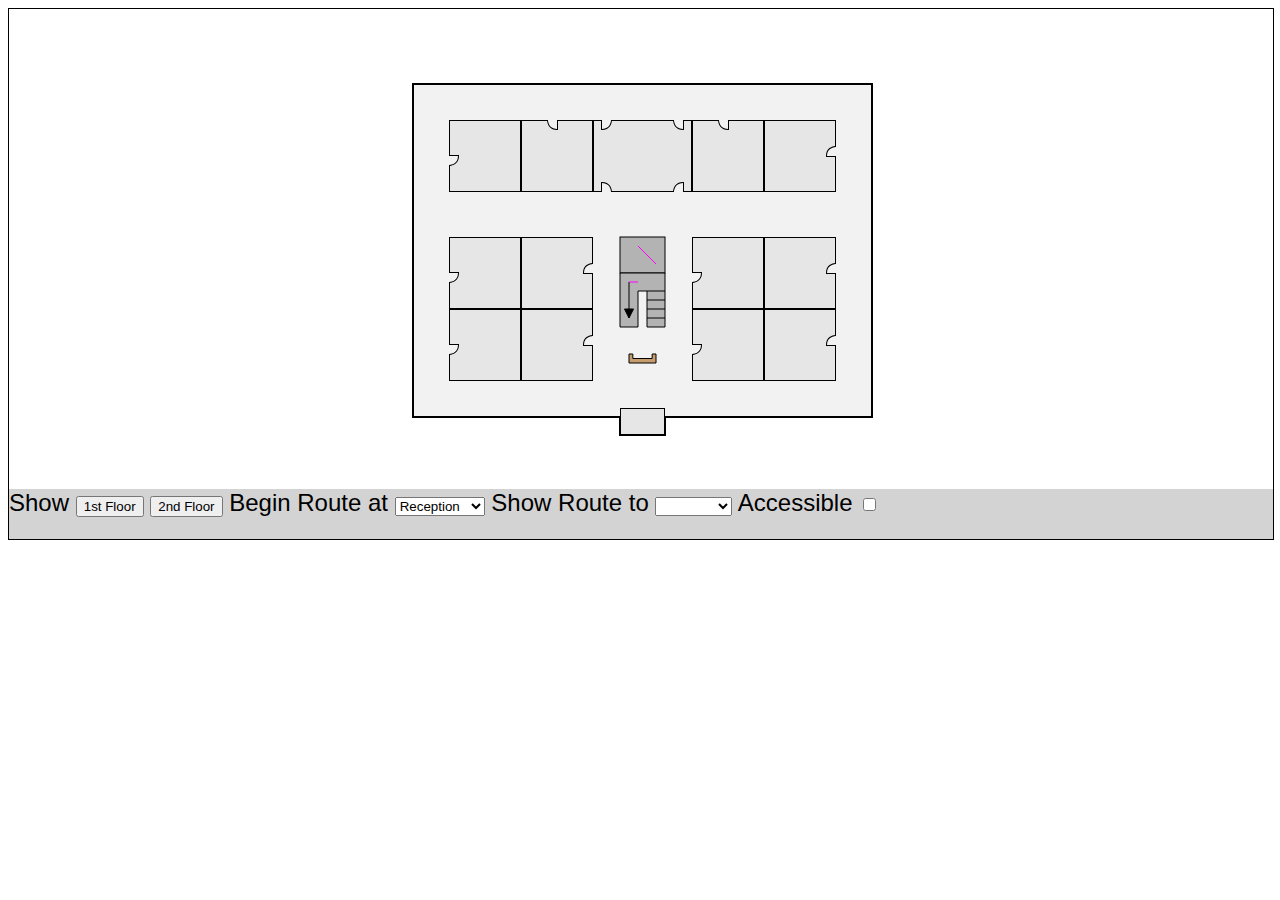
<file: test/index.html>
<!doctype html>
<html>
	<head>
		<meta charset="utf-8">
		<meta http-equiv="X-UA-Compatible" content="IE=edge">
		<title>Wayfinding</title>
		<meta name="description" content="">
		<meta name="viewport" content="width=device-width">
		<link rel="stylesheet" href="styles/example.css">
		<!--[if lt IE 9]>
		<script src="//html5shiv.googlecode.com/svn/trunk/html5.js"></script>
		<![endif]-->
	</head>
	<body>
		<div id="content">
			<div id="myMaps">
			</div>
			<div id="controls">
				<label>Show</label>
				<button id="floor1">1st Floor</button>
				<button id="floor2">2nd Floor</button>
				<label for="beginSelect">Begin Route at</label>
				<select id="beginSelect">
					<option value="lcd.1">Reception</option>
					<option value="lobby">Lobby</option>
					<option value="R123">Conf Room</option>
				</select>
				<label for="endSelect">Show Route to</label>
				<select id="endSelect">
					<option></option>
					<option disabled="true">West 1st</option>
					<option value="R101">101</option>
					<option value="R102">102</option>
					<option value="R103">103</option>
					<option value="R104">104</option>
					<option disabled="true">East 1st</option>
					<option value="R111">111</option>
					<option value="R112">112</option>
					<option value="R113">113</option>
					<option value="R114">114</option>
					<option disabled="true">North 1st</option>
					<option value="R121">121</option>
					<option value="R122">122</option>
					<option value="R123">123</option>
					<option value="R124">124</option>
					<option value="R125">125</option>
					<option disabled="true">2nd</option>
					<option value="R201">201</option>
					<option value="R202">202</option>
				</select>
				<label for="accessible">Accessible</label>
				<input id="accessible" type="checkbox" name="accessible" value="Accessible" />
			</div>
		</div>
		
		<script src="javascript/scale.fix.js"></script>
		<script src="javascript/jquery.min.js"></script>
		<script src="javascript/jquery.wayfinding.js"></script>
		

		<script>
			$(document).ready(function () {
				'use strict';
				$('#myMaps').wayfinding({
					'maps': [
						{'path': 'test/fixtures/demo_map_1.svg', 'id': 'floor1'},
						{'path': 'test/fixtures/demo_map_2.svg', 'id': 'floor2'}
					],
					'path': {
						width: 3,
						color: '#cccccc',
						radius: 8,
						speed: 8
					},
					'startpoint': function () {
						return 'lcd.1';
					},
					'defaultMap': 'floor1',
					'showLocation': true
				}, function(){
					console.log('callback reached');
				});

				//make the floor buttons clickable
				$('#controls button').click(function () {
					$('#myMaps').wayfinding('currentMap', $(this).prop('id'));
				});

				$('#controls #beginSelect').change(function () {
					$('#myMaps').wayfinding('startpoint', $(this).val());
					if ($('#endSelect').val() !== '') {
						$('#myMaps').wayfinding('routeTo', $('#endSelect').val());
					}
				});

				$('#controls #endSelect').change(function () {
					$('#myMaps').wayfinding('routeTo', $(this).val());
				});

				$('#controls #accessible').change(function () {
					if ($('#accessible:checked').val() !== undefined) {
						$('#myMaps').wayfinding('accessibleRoute', true);
					} else {
						$('#myMaps').wayfinding('accessibleRoute', false);
					}
					if ($('#endSelect').val() !== '') {
						$('#myMaps').wayfinding('routeTo', $('#endSelect').val());
					}
				});

				$('#myMaps').on('wayfinding:roomClicked', function(e, r) {
					$('#endSelect option[value="' + r.roomId + '"]').attr('selected', true);
				});

			});
		</script>
	</body>
</html>
</file>
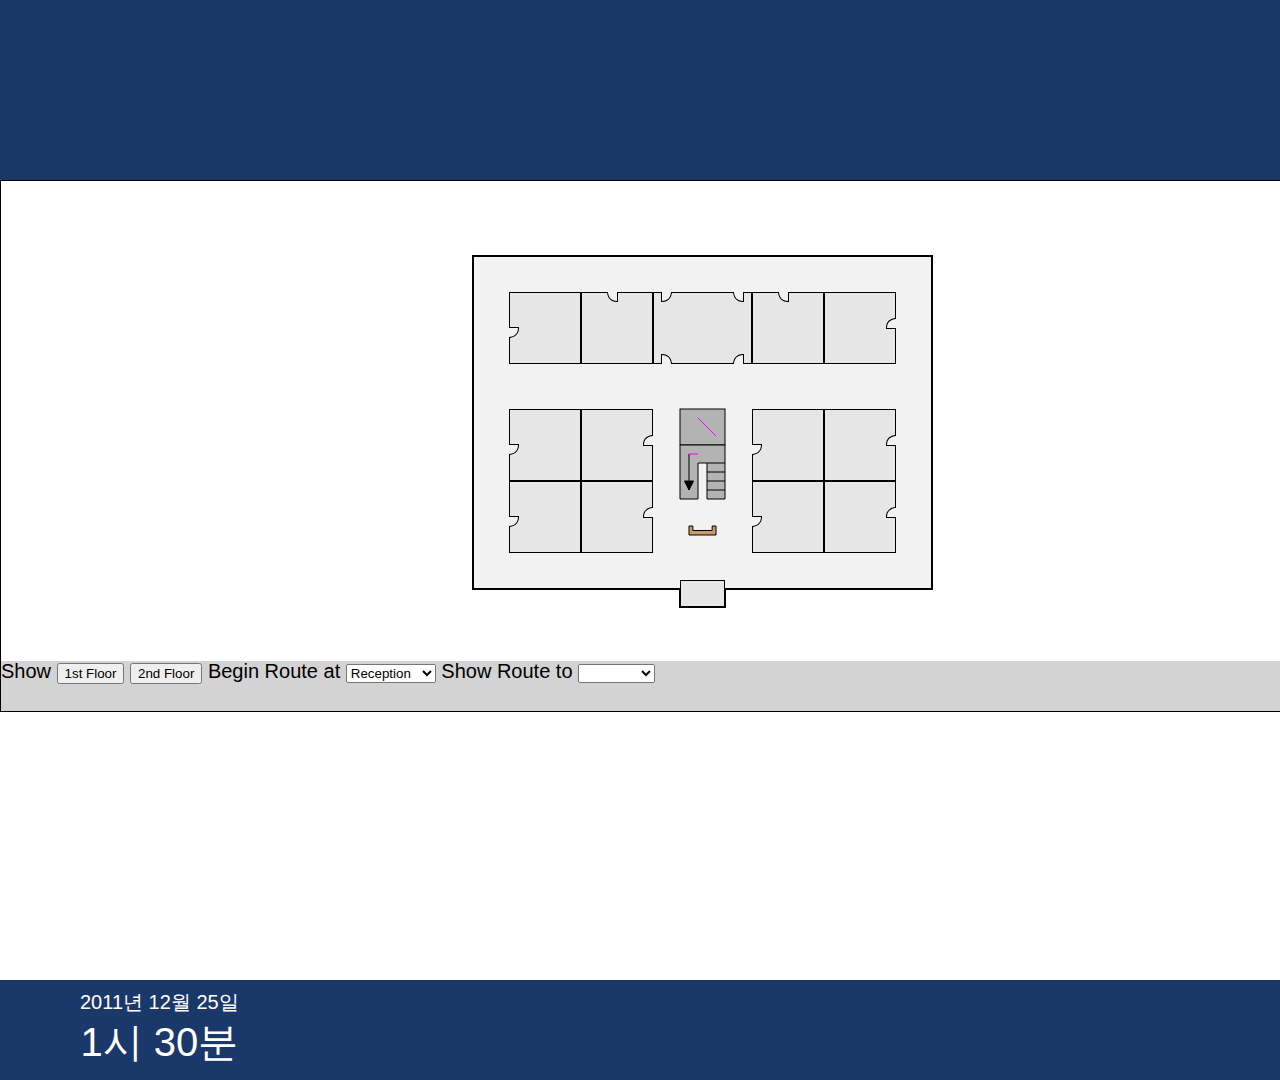
<file: test/sample.html>
<!DOCTYPE html>
<html lang="ko">
<head>
    <meta charset="UTF-8">
    <meta name="viewport" content="width=device-width, initial-scale=1.0">
    <meta http-equiv="X-UA-Compatible" content="ie=edge">
    <title>JEJU SHINHQA WORLD</title>
    <meta name="description" content="제주신화월드">
    <link rel="stylesheet" href="styles/reset.css">
    <link rel="stylesheet" href="styles/common.css">
    <link rel="stylesheet" href="styles/example.css">
    <!--[if lt IE 9]>
    <script src="//html5shiv.googlecode.com/svn/trunk/html5.js"></script>
    <![endif]-->
</head>
<body>
<!-- wrap -->
    <div class="wrap" id="wrap">
    <!-- header -->
    <header class="header" id="header">
        <h1><a href="#"><!--<img src="images/logo.png" alt="JEJU SHINHQA WORLD">--></a></h1>
        <div class="location_state">
            <p class="state_info current">현재위치</p>
            <p class="state_info building">메리어트 리조트관</p>
            <p class="state_info detail"><span class="floor">G층</span> <span class="street">쇼핑스트리트</span> 앞</p>
        </div>
    </header>
    <!--// header -->
    <!-- nav -->
    <nav>
        <ul class="nav_list dpeth_01" id="navList">
            <li class="active">
                <p class="nav_list_tit"><a href="#">지도검색</a></p>
                <ul class="dpeth_02">
                    <li><a href="#">01</a></li>
                    <li><a href="#">02</a></li>
                    <li><a href="#">03</a></li>
                    <li><a href="#">04</a></li>
                    <li><a href="#">05</a></li>
                </ul>
            </li>
            <li>
                <p class="nav_list_tit"><a href="#">호텔 & 리조트</a></p>
                <ul class="dpeth_02">
                    <li><a href="#">01</a></li>
                    <li><a href="#">02</a></li>
                    <li><a href="#">03</a></li>
                    <li><a href="#">04</a></li>
                    <li><a href="#">05</a></li>
                </ul>
            </li>
            <li>
                <p class="nav_list_tit"><a href="#">즐길거리</a></p>
                <ul class="dpeth_02">
                    <li><a href="#">01</a></li>
                    <li><a href="#">02</a></li>
                    <li><a href="#">03</a></li>
                    <li><a href="#">04</a></li>
                    <li><a href="#">05</a></li>
                </ul>
            </li>
            <li>
                <p class="nav_list_tit"><a href="#">레스토랑 & 바</a></p>
                <ul class="dpeth_02">
                    <li><a href="#">01</a></li>
                    <li><a href="#">02</a></li>
                    <li><a href="#">03</a></li>
                    <li><a href="#">04</a></li>
                    <li><a href="#">05</a></li>
                </ul>
            </li>
            <li>
                <p class="nav_list_tit"><a href="#">쇼핑</a></p>
                <ul class="dpeth_02">
                    <li><a href="#">01</a></li>
                    <li><a href="#">02</a></li>
                    <li><a href="#">03</a></li>
                    <li><a href="#">04</a></li>
                    <li><a href="#">05</a></li>
                </ul>
            </li>
            <li>
                <p class="nav_list_tit"><a href="#">카지노</a></p>
                <ul class="dpeth_02">
                    <li><a href="#">01</a></li>
                    <li><a href="#">02</a></li>
                    <li><a href="#">03</a></li>
                    <li><a href="#">04</a></li>
                    <li><a href="#">05</a></li>
                </ul>
            </li>   
        </ul>
    </nav>
    <!--// nav  -->
    <!-- section 지도영역 -->
        <section class="contents">
       <div id="content">
			<div id="myMaps">
			</div>
			<div id="controls">
				<label>Show</label>
				<button id="floor1">1st Floor</button>
				<button id="floor2">2nd Floor</button>
				<label for="beginSelect">Begin Route at</label>
				<select id="beginSelect">
					<option value="lcd.1">Reception</option>
					<option value="lobby">Lobby</option>
					<option value="R123">Conf Room</option>
				</select>
				<label for="endSelect">Show Route to</label>
				<select id="endSelect">
					<option></option>
					<option disabled="true">West 1st</option>
					<option value="R101">101</option>
					<option value="R102">102</option>
					<option value="R103">103</option>
					<option value="R104">104</option>
					<option disabled="true">East 1st</option>
					<option value="R111">111</option>
					<option value="R112">112</option>
					<option value="R113">113</option>
					<option value="R114">114</option>
					<option disabled="true">North 1st</option>
					<option value="R121">121</option>
					<option value="R122">122</option>
					<option value="R123">123</option>
					<option value="R124">124</option>
					<option value="R125">125</option>
					<option disabled="true">2nd</option>
					<option value="R201">201</option>
					<option value="R202">202</option>
				</select>
			</div>
		</div>
    </section>
    <!--// section 지도영역 -->
    <!-- 검색, 언어선택 -->
    <aside class="setting_area">
        <button class="seaerch_btn">검색하기</button>
        <div class="lang">
            <a href="#">한글</a>
            <a href="#">ENGLISH</a>
            <a href="#">중국어</a>
        </div>
    </aside>
    <!--// 검색, 언어선택 -->    
    <!-- 현재시간 -->
    <div class="time_area">
        <time datetime="2018-12-25" class="date"><span>2011</span>년 <span>12</span>월 <span>25</span>일</time>
        <time datetime="13:30">1시 30분</time>
    </div>
    <!--// 현재시간 -->
    <!-- util JS -->
        <script src="javascript/scale.fix.js"></script>
        <script src="javascript/jquery.min.js"></script>
        <script src="javascript/jquery.wayfinding.js"></script>
        <!-- local JS -->
        <script>
            $(document).ready(function () {
				'use strict';
				$('#myMaps').wayfinding({
					'maps': [
						{'path': 'test/fixtures/demo_map_1.svg', 'id': 'floor1'}
					],
					'path': {
						width: 3,
						color: '#cccccc',
						radius: 8,
						speed: 8
					},
					'startpoint': function () {
						return 'lcd.1';
					},
					'defaultMap': 'floor1',
					'showLocation': true
				}, function(){
					console.log('callback reached');
				});

				//make the floor buttons clickable
				$('#controls button').click(function () {
					console.log($(this).prop('id'))
					$('#myMaps').wayfinding('currentMap', $(this).prop('id'));
					
				});

				$('#controls #beginSelect').change(function () {
					console.log($(this).val())
					$('#myMaps').wayfinding('startpoint', $(this).val());
					if ($('#endSelect').val() !== '') {
						console.log($('#endSelect').val())
						$('#myMaps').wayfinding('routeTo', $('#endSelect').val());
						
					}
				});

				$('#controls #endSelect').change(function () {
					console.log($(this).val())
					$('#myMaps').wayfinding('routeTo', $(this).val());
					
				});

			
				$('#myMaps').on('wayfinding:roomClicked', function(e, r) {
					$('#endSelect option[value="' + r.roomId + '"]').attr('selected', true);
				});

			});
        </script>

</div>
<!--// wrap -->    
</body>
</html>
</file>
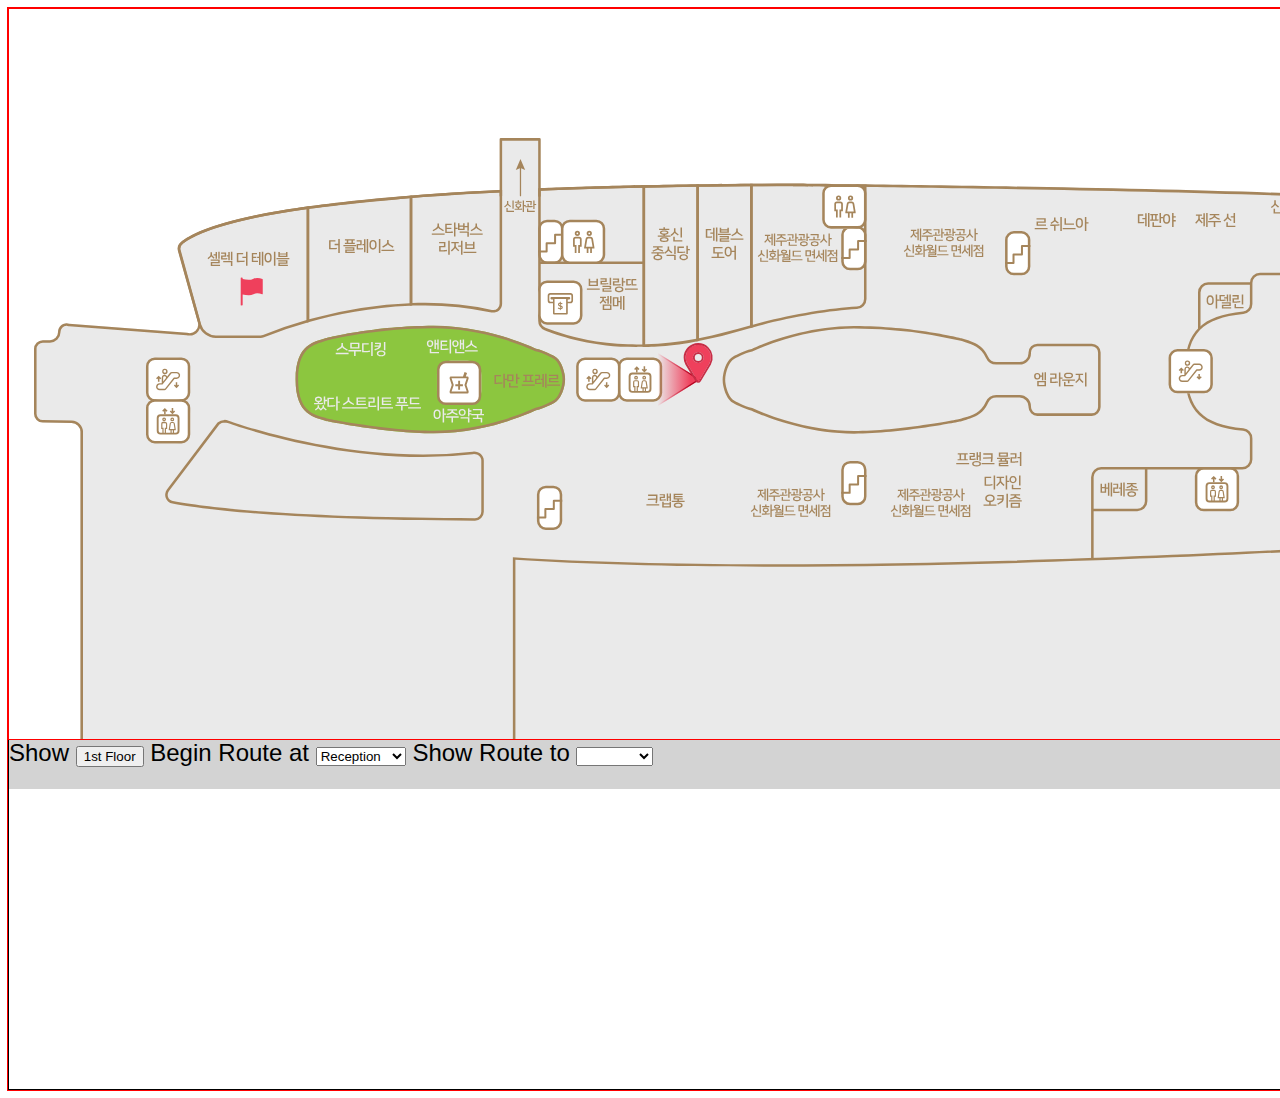
<file: test/test_00.html>
<!doctype html>
<html>
	<head>
		<meta charset="utf-8">
		<meta http-equiv="X-UA-Compatible" content="IE=edge">
		<title>Wayfinding</title>
		<meta name="description" content="">
		<meta name="viewport" content="width=device-width">
		<link rel="stylesheet" href="styles/example.css">
		<!--[if lt IE 9]>
		<script src="//html5shiv.googlecode.com/svn/trunk/html5.js"></script>
        <![endif]-->
        
        <style>
            #content {width:1920px; height:1080px; outline:1px solid red}
            #myMaps {width:1400px; height:730px; outline:1px solid red}
            #myMaps div {width:1400px; height:730px;}
        </style>

	</head>
	<body>
		<div id="content">
			<div id="myMaps">
			</div>
			<div id="controls">
				<label>Show</label>
				<button id="floor1">1st Floor</button>
				<label for="beginSelect">Begin Route at</label>
				<select id="beginSelect">
					<option value="lcd.1">Reception</option>
					<option value="lobby">Lobby</option>
					<option value="R123">Conf Room</option>
				</select>
				<label for="endSelect">Show Route to</label>
				<select id="endSelect">
					<option></option>
					<option disabled="true">West 1st</option>
					<option value="R101">101</option>
					<option value="R102">102</option>
					<option value="R103">103</option>
					<option value="R104">104</option>
					<option disabled="true">East 1st</option>
					<option value="R111">111</option>
					<option value="R112">112</option>
					<option value="R113">113</option>
					<option value="R114">114</option>
					<option disabled="true">North 1st</option>
					<option value="R121">121</option>
					<option value="R122">122</option>
					<option value="R123">123</option>
					<option value="R124">124</option>
					<option value="R125">125</option>
					<option disabled="true">2nd</option>
					<option value="R201">201</option>
					<option value="R202">202</option>
				</select>
			</div>
		</div>
		
		<script src="javascript/scale.fix.js"></script>
		<script src="javascript/jquery.min.js"></script>
		<script src="javascript/jquery.wayfinding.js"></script>
		

		<script>
			$(document).ready(function () {
				'use strict';
				$('#myMaps').wayfinding({
					'maps': [
						{'path': 'test/fixtures/GF_wayfinding_sample.svg', 'id': 'floor1'}
					],
					'path': {
						width: 3,
						color: '#cccccc',
						radius: 8,
						speed: 8
					},
					'startpoint': function () {
						return 'lcd.1';
					},
					'defaultMap': 'floor1',
					'showLocation': true
				}, function(){
					console.log('callback reached');
				});

				//make the floor buttons clickable
				$('#controls button').click(function () {
					$('#myMaps').wayfinding('currentMap', $(this).prop('id'));
				});

				$('#controls #beginSelect').change(function () {
					$('#myMaps').wayfinding('startpoint', $(this).val());
					if ($('#endSelect').val() !== '') {
						$('#myMaps').wayfinding('routeTo', $('#endSelect').val());
					}
				});

				$('#controls #endSelect').change(function () {
					$('#myMaps').wayfinding('routeTo', $(this).val());
				});

			
				$('#myMaps').on('wayfinding:roomClicked', function(e, r) {
					$('#endSelect option[value="' + r.roomId + '"]').attr('selected', true);
				});

			});
		</script>
	</body>
</html>
</file>
<file: test/styles/example.css>
body {
	background-color: white;
	font-family: Arial;
	font-size: 24px;
}

#content {
	border: 1px solid black;
	width: 100%;
}

#myMaps {
	height: 480px;
	width: 100%px;
}
#myMaps div {
	height: 480px;
	margin: auto auto;
	width: 600px;
}
#controls {
	background-color: lightGrey;
	height: 50px;
	width: 100%;
	z-index:-1;
}
/*
div#mapLoading {
	font-size: 10em;
	left: 50px;
	position: absolute;
	top: 60px;
	z-index: -1;
}
*/
.debugPath {
	stroke: orange;
	stroke-width: 5;
}

.debugRoom {
	fill: red;
	stroke: red;
	stroke-width: 4;
}

.wayfindingRoom {
	fill: #ffc;
	stroke: blue;
	stroke-width: 2;
	stroke-dasharray: 5 3;
}

g.startPin path {
	fill: cyan;
}

g.destinationPin path {
	/*fill: green;*/
}
</file>
<file: test/styles/common.css>
.wrap {
    position: relative;
    width:1920px;
    height:1080px;
    background-color: #1b386b;
    overflow: hidden;
    outline: 1px solid #ccc;
}
header, aside, .contents {
    display: block;
}
header {
    position: relative;
    width: 100%;
    height: 180px;
    float:left;
    overflow:hidden;
    font-size: 1.75rem; /* 28px */
    font-weight: 600;
    color: #fff;
}
header h1 {
    position: absolute;
    top:0;
    left:0;
}
header h1 a {
    display: block;
    padding: 3.125rem 5rem;
}

header .location_state {
    position: absolute;
    top:38px;
    right:0;
    text-align: right;
    padding: 0 5rem;
}
header .location_state .current{
    font-size: 1.5rem;
    margin-bottom: 1rem;
}
nav {
    width: 27.08%;
    height: 689px;
    float: right;
    overflow: hidden;
    font-size: 1.625rem; /* 26px */
    font-weight: 600;
}

nav .dpeth_01 {
    background-image: linear-gradient(#0f2446, #0d2c5c);
}

nav .nav_list_tit {
    height: 4.50rem;
    background-color: #1b386b;
}
nav .dpeth_01 .active {

}
nav .dpeth_01 .active .nav_list_tit {
    background-color: transparent;
}

nav .dpeth_01 > li.active p a {
    color: #fff;
}

nav .dpeth_01 > li > ul {
    display: none;
}

nav .dpeth_01 > li.active > ul {
    display: block;
}

.contents {
   width: 72.92%;
   height:800px;
   float: left;
   background-color: #fff;
   font-size:1.25rem;  /* 20px */
}

aside {
    box-sizing: border-box;
    width: 27.08%;
    overflow: hidden;
}

.setting_area {
    position: absolute;
    right:0;
    bottom:0;
    padding:0 3.75rem
}
.setting_area .seaerch_btn {
    font-size: 2rem; /* 32px */
    color: #fff;
    border: 0;
    background: #6193ba;
    border-radius: 8px;
}
.setting_area .lang {
    font-size: 1.375rem;/* 22px */
}

.setting_area .seaerch_btn, .setting_area .lang {
    width: 100%;
    margin-bottom:1.125rem;
}

.time_area {
    position: absolute;
    left: 0; 
    bottom:0;
    padding: 0 5rem 1.125rem 5rem;
    color:#fff;
    font-size: 2.5rem; /* 40px */
    text-align: center;
}
.time_area .date {
    display: block;
    font-size: 1.25rem;
    margin-bottom: 0.625rem;
}
</file>
